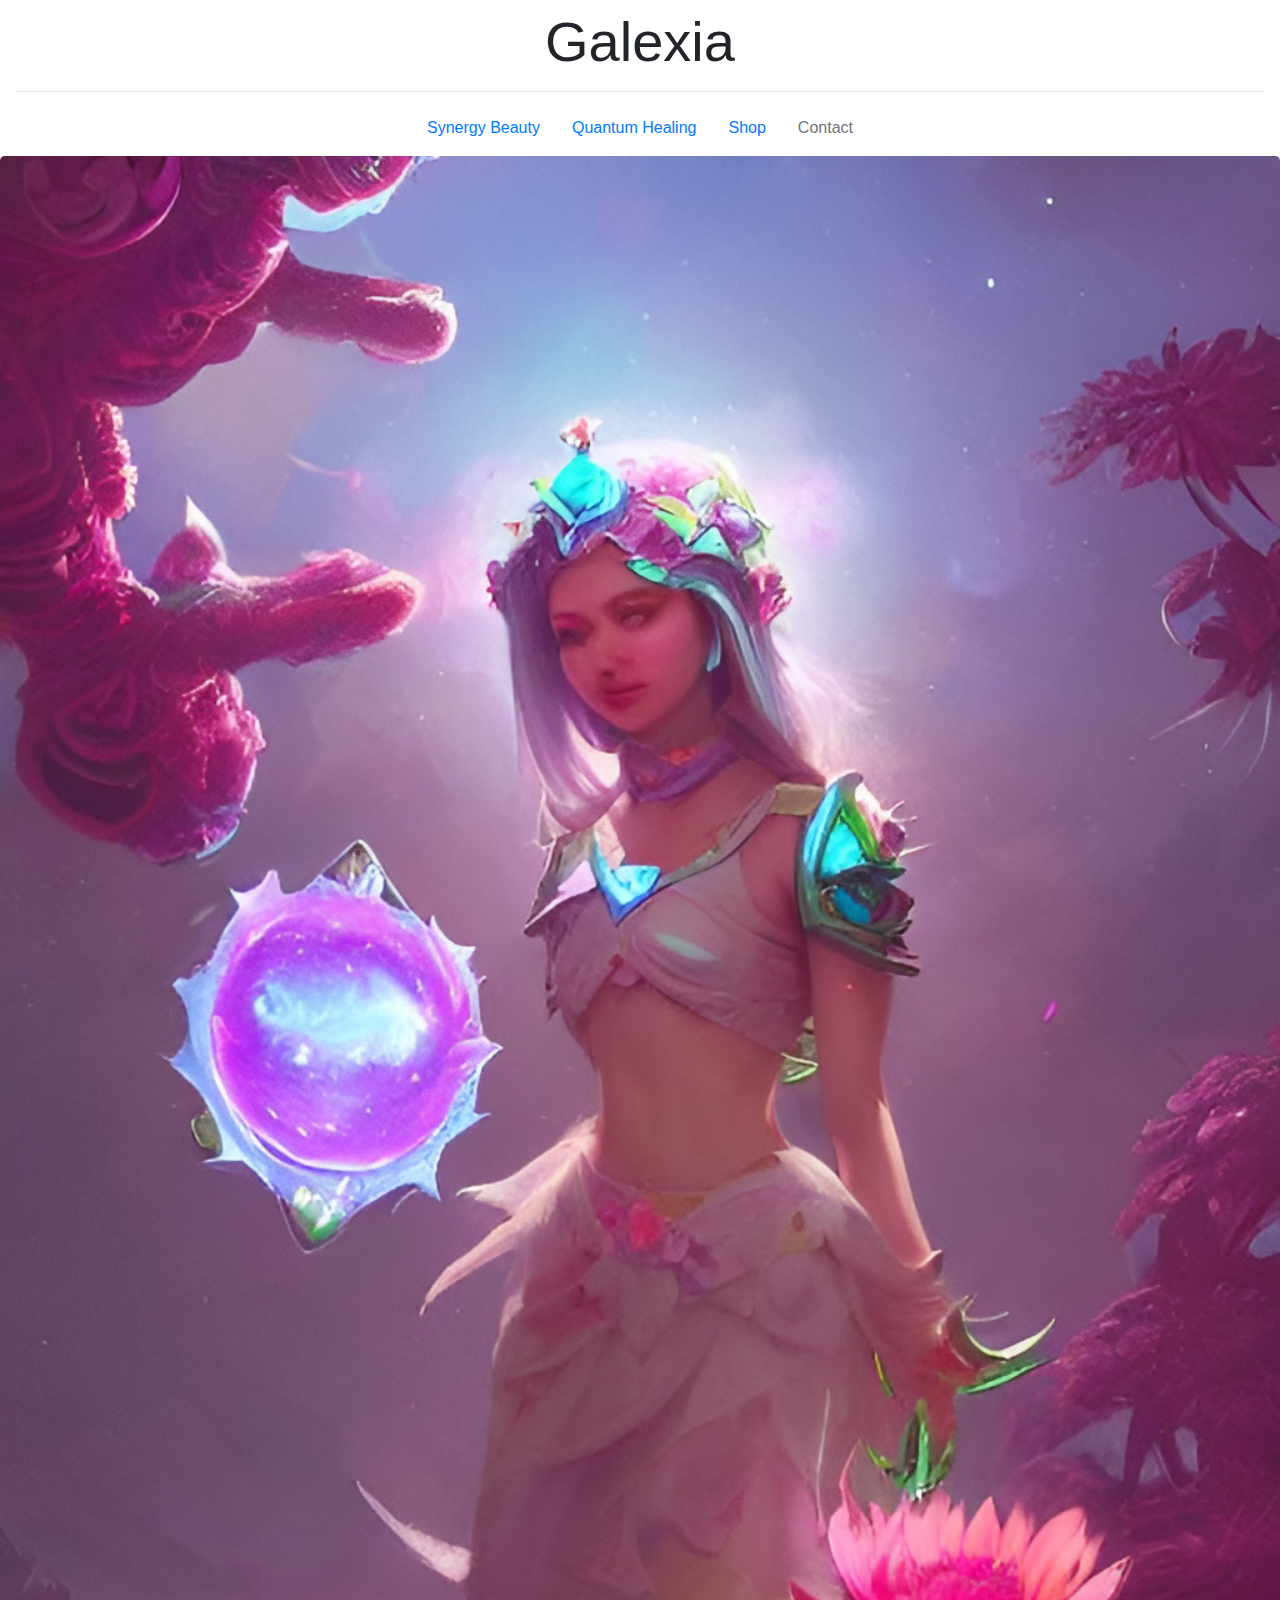
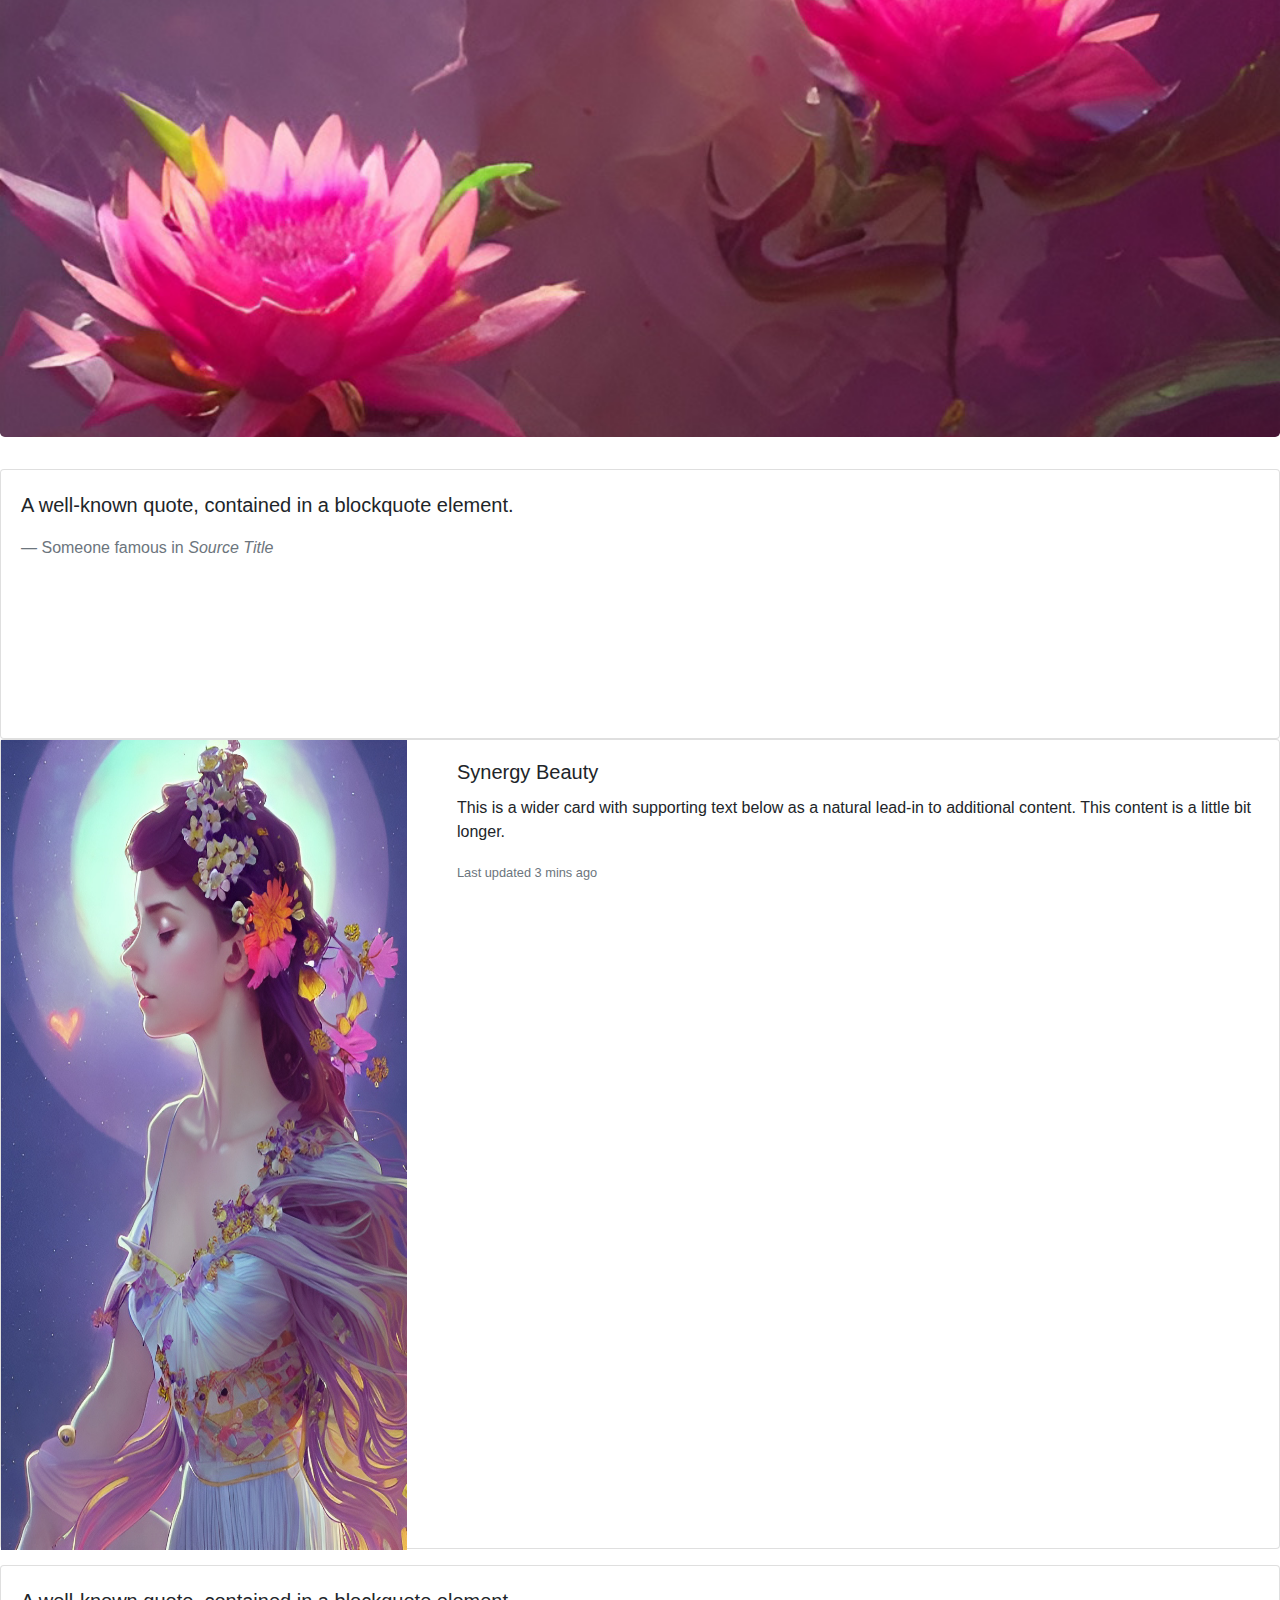
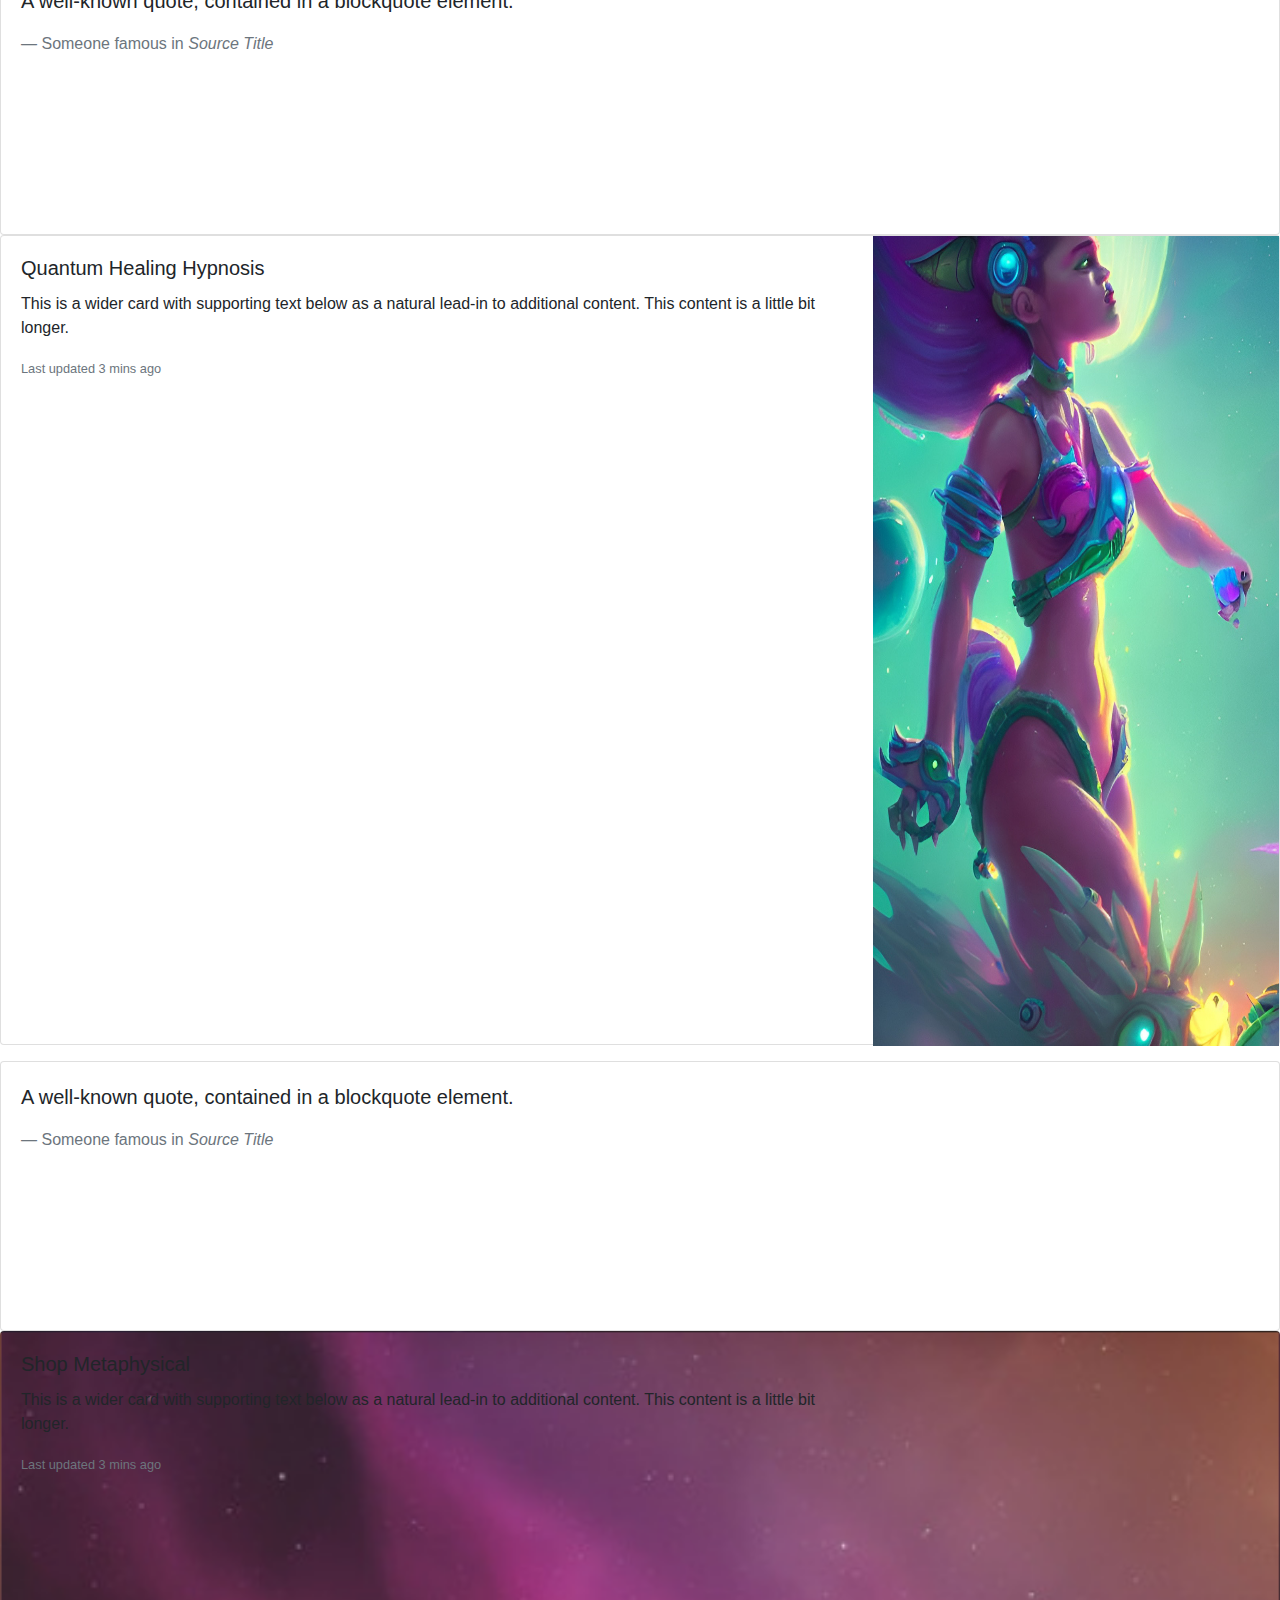
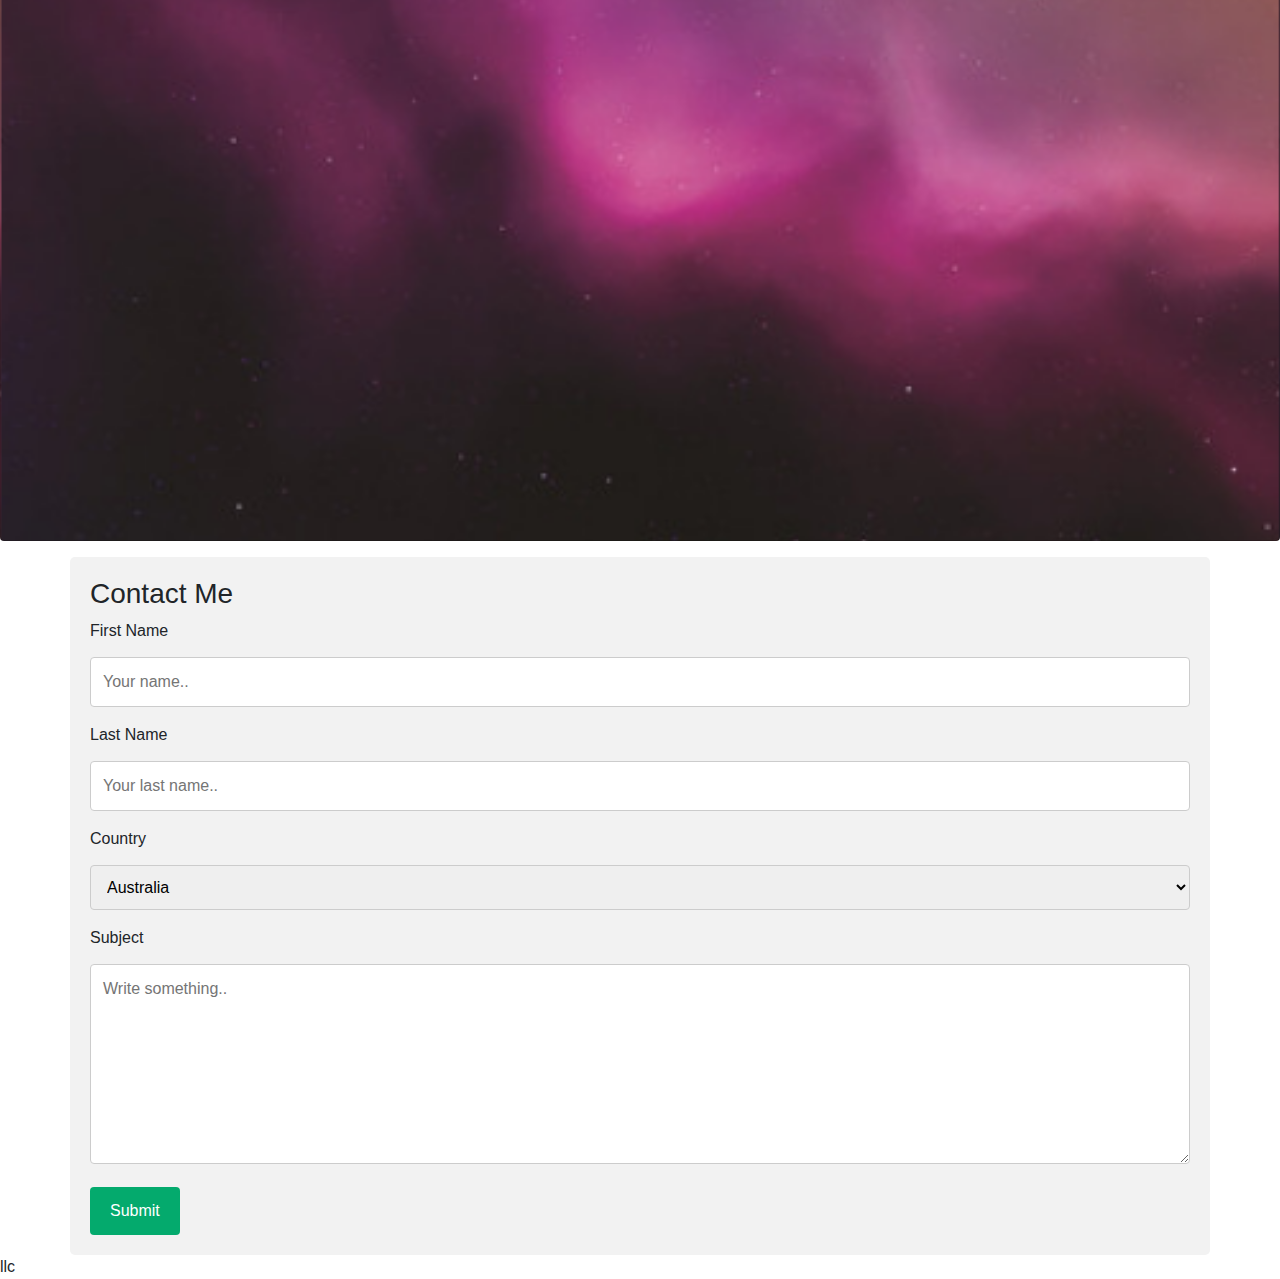
<file: index.html>
<!DOCTYPE html>
<html lang="en">
<head>
  <meta charset="UTF-8">
  <meta http-equiv="X-UA-Compatible" content="IE=edge">
  <meta name="viewport" content="width=device-width, initial-scale=1.0">
  <link rel="stylesheet" href="https://cdn.jsdelivr.net/npm/bootstrap@4.0.0/dist/css/bootstrap.min.css" integrity="sha384-Gn5384xqQ1aoWXA+058RXPxPg6fy4IWvTNh0E263XmFcJlSAwiGgFAW/dAiS6JXm" crossorigin="anonymous">
  <link rel="stylesheet" href="./assets/style.css">
  <title>Galexia</title>
</head>
<body>

  <nav class="navbar navbar-contents">
    <h1 class="display-4">Galexia</h1>
    <hr>
    <ul class="nav nav-links justify-content-center">
      <li class="nav-item">
        <a class="nav-link active" href="#card-synergy">Synergy Beauty</a>
      </li>
      <li class="nav-item">
        <a class="nav-link" href="#qhht-card">Quantum Healing</a>
      </li>
      <li class="nav-item">
        <a class="nav-link" href="#shop-card">Shop</a>
      </li>
      <li class="nav-item">
        <a class="nav-link disabled" href="#contact-card">Contact</a>
      </li>
    </ul>
  </nav>

  <div class="jumbotron">
  
    <!-- <p class="lead">Your Go-to Source  <hr class="my-4">
    <p>It uses utility classes for typography and spacing to space content out within the larger container.</p>
    <p class="lead">
      <a class="btn btn-primary btn-lg" href="#" role="button">Learn more</a>
    </p> -->
  </div>


  <div class="card" style="height: 270px;">
    <div class="card-body">
      <blockquote class="blockquote mb-0">
        <p>A well-known quote, contained in a blockquote element.</p>
        <footer class="blockquote-footer">Someone famous in <cite title="Source Title">Source Title</cite></footer>
      </blockquote>
    </div>
  </div>




  <div id="card-synergy" class="card card-synergy mb-3">
    <div class="row g-0">
      <div class="col-md-4">
        <img src="./assets/images/princess.JPG" class="img-fluid rounded-start" alt="...">
      </div>
      <div class="col-md-8">
        <div class="card-body">
          <h5 class="card-title">Synergy Beauty</h5>
          <p class="card-text">This is a wider card with supporting text below as a natural lead-in to additional content. This content is a little bit longer.</p>
          <p class="card-text"><small class="text-muted">Last updated 3 mins ago</small></p>
        </div>
      </div>
    </div>
  </div>


  <div class="card" style="height: 270px;">
    <div class="card-body">
      <blockquote class="blockquote mb-0">
        <p>A well-known quote, contained in a blockquote element.</p>
        <footer class="blockquote-footer">Someone famous in <cite title="Source Title">Source Title</cite></footer>
      </blockquote>
    </div>
  </div>





  <div id="qhht-card" class="card card-qhht mb-3" >
    <div class="row g-0">
      <div class="col-md-8">
        <div class="card-body">
          <h5 class="card-title">Quantum Healing Hypnosis</h5>
          <p class="card-text">This is a wider card with supporting text below as a natural lead-in to additional content. This content is a little bit longer.</p>
          <p class="card-text"><small class="text-muted">Last updated 3 mins ago</small></p>
        </div>
      </div>
      <div class="col-md-4">
        <img src="./assets/images/qhhtqueen.jpg" class="img-fluid rounded-start" alt="...">
      </div>
    </div>
  </div>



  <div class="card" style="height: 270px;">
    <div class="card-body">
      <blockquote class="blockquote mb-0">
        <p>A well-known quote, contained in a blockquote element.</p>
        <footer class="blockquote-footer">Someone famous in <cite title="Source Title">Source Title</cite></footer>
      </blockquote>
    </div>
  </div>




  <div id="shop-card" class="card card-shop mb-3">
    <div class="row g-0">
      <!-- <div class="col-md-4">
        <img src="./assets/images/pinkhue.JPG" class="img-fluid rounded-start" alt="...">
      </div> -->
      <div class="col-md-8">
        <div class="card-body">
          <h5 class="card-title">Shop Metaphysical</h5>
          <p class="card-text">This is a wider card with supporting text below as a natural lead-in to additional content. This content is a little bit longer.</p>
          <p class="card-text"><small class="text-muted">Last updated 3 mins ago</small></p>
        </div>        
      </div>
    </div>
  </div>



<div id="contact-card" class="container">
  <h3>Contact Me</h3>
  <form action="/action_page.php">
    <label for="fname">First Name</label>
    <input type="text" id="fname" name="firstname" placeholder="Your name..">

    <label for="lname">Last Name</label>
    <input type="text" id="lname" name="lastname" placeholder="Your last name..">

    <label for="country">Country</label>
    <select id="country" name="country">
      <option value="australia">Australia</option>
      <option value="canada">Canada</option>
      <option value="usa">USA</option>
    </select>

    <label for="subject">Subject</label>
    <textarea id="subject" name="subject" placeholder="Write something.." style="height:200px"></textarea>

    <input type="submit" value="Submit">
  </form>
</div>



<footer class="footer">llc</footer>



<script src="https://code.jquery.com/jquery-3.2.1.slim.min.js" integrity="sha384-KJ3o2DKtIkvYIK3UENzmM7KCkRr/rE9/Qpg6aAZGJwFDMVNA/GpGFF93hXpG5KkN" crossorigin="anonymous"></script>
<script src="https://cdn.jsdelivr.net/npm/popper.js@1.12.9/dist/umd/popper.min.js" integrity="sha384-ApNbgh9B+Y1QKtv3Rn7W3mgPxhU9K/ScQsAP7hUibX39j7fakFPskvXusvfa0b4Q" crossorigin="anonymous"></script>
<script src="https://cdn.jsdelivr.net/npm/bootstrap@4.0.0/dist/js/bootstrap.min.js" integrity="sha384-JZR6Spejh4U02d8jOt6vLEHfe/JQGiRRSQQxSfFWpi1MquVdAyjUar5+76PVCmYl" crossorigin="anonymous"></script>  
</body>
</html>
</file>
<file: assets/style.css>
/* .section{
  background-image: url("./images/4.png");
  background-repeat: no-repeat, repeat;
  background-size: cover;
} */

/* .main{
  background-image: url("./images/galexia.JPG");
  height: 100vh;
} */


/* .jumbotron{
  background-image: url('./images/galexia.JPG');
  height: 1029px;
  background-size: cover;
} */

.nav-links{
  flex: auto;
}
.navbar-contents{
  display: block;
  text-align: center;
}
.jumbotron{
  background-image: url('./images/galexia.JPG');
  height: 209vh;
  background-repeat: no-repeat;
    background-size: cover;
}



input[type=text], select, textarea {
  width: 100%;
  padding: 12px;
  border: 1px solid #ccc;
  border-radius: 4px;
  box-sizing: border-box;
  margin-top: 6px;
  margin-bottom: 16px;
  resize: vertical;
  box-sizing: border-box;
}


input[type=submit] {
  background-color: #04AA6D;
  color: white;
  padding: 12px 20px;
  border: none;
  border-radius: 4px;
  cursor: pointer;
}

input[type=submit]:hover {
  background-color: #45a049;
}

.container {
  border-radius: 5px;
  background-color: #f2f2f2;
  padding: 20px;
}

.card-synergy, .card-qhht, .card-shop, .img-fluid{
  height: 90vh;
}

/* .card-synergy{
  background-image: url('/assets/images/');
}

.card-qhht{
  background-image: url('./images/');
} */


#shop-card{
  background-image: url('./images/pinkspace.png');
  background-size: cover;
}
</file>
